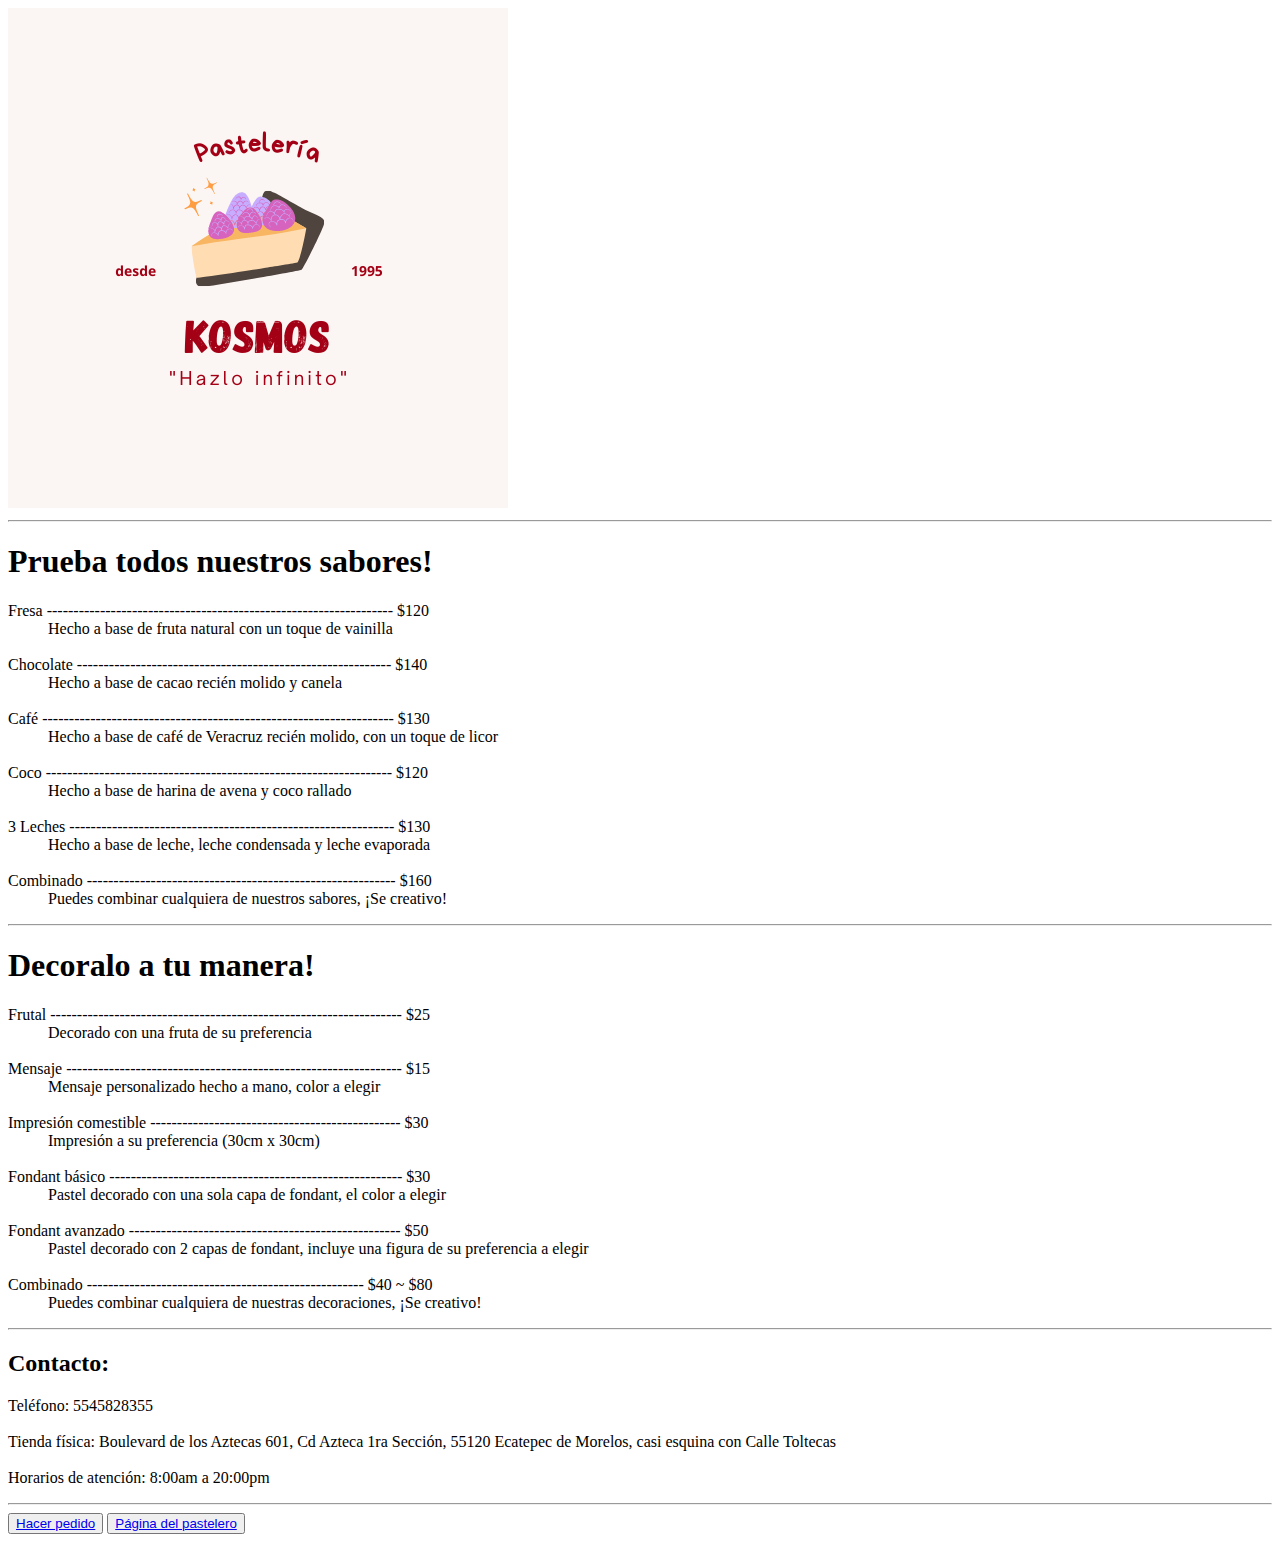
<file: Semana 2 - Primer vuelo/index.html>
<!DOCTYPE html>
<html>
<head>
    <meta charset="UTF-8">
    <title>Pastelería Kosmos</title>
</head>
<body>
    <img src="Logo-pasteleria.png" />
    <hr>
    <h1>Prueba todos nuestros sabores!</h1>
    <dl>
        <dt>Fresa    -----------------------------------------------------------------    $120</dt>
        <dd>Hecho a base de fruta natural con un toque de vainilla</dd>
        <br>
        <dt>Chocolate    -----------------------------------------------------------    $140</dt>
        <dd>Hecho a base de cacao recién molido y canela</dd>
        <br>
        <dt>Café    ------------------------------------------------------------------    $130</dt>
        <dd>Hecho a base de café de Veracruz recién molido, con un toque de licor</dd>
        <br>
        <dt>Coco    -----------------------------------------------------------------    $120</dt>
        <dd>Hecho a base de harina de avena y coco rallado</dd>
        <br>
        <dt>3 Leches    -------------------------------------------------------------    $130</dt>
        <dd>Hecho a base de leche, leche condensada y leche evaporada</dd>
        <br>
        <dt>Combinado    ----------------------------------------------------------    $160</dt>
        <dd>Puedes combinar cualquiera de nuestros sabores, ¡Se creativo!</dd>
    </dl>
    <hr />
    <h1>Decoralo a tu manera!</h1>
    <dl>
        <dt>Frutal    ------------------------------------------------------------------    $25</dt>
        <dd>Decorado con una fruta de su preferencia</dd>
        <br>
        <dt>Mensaje    ---------------------------------------------------------------    $15</dt>
        <dd>Mensaje personalizado hecho a mano, color a elegir</dd>
        <br>
        <dt>Impresión comestible    -----------------------------------------------    $30</dt>
        <dd>Impresión a su preferencia (30cm x 30cm)</dd>
        <br>
        <dt>Fondant básico    -------------------------------------------------------    $30</dt>
        <dd>Pastel decorado con una sola capa de fondant, el color a elegir</dd>
        <br>
        <dt>Fondant avanzado    ---------------------------------------------------    $50</dt>
        <dd>Pastel decorado con 2 capas de fondant, incluye una figura de su preferencia a elegir</dd>
        <br>
        <dt>Combinado    ----------------------------------------------------    $40 ~ $80</dt>
        <dd>Puedes combinar cualquiera de nuestras decoraciones, ¡Se creativo!</dd>
    </dl>
    <hr />
    <h2>Contacto:</h2>
    <p>Teléfono: 5545828355<br><br>
       Tienda física: Boulevard de los Aztecas 601, Cd Azteca 1ra Sección, 55120 Ecatepec de Morelos, casi esquina con Calle Toltecas<br><br>
       Horarios de atención: 8:00am a 20:00pm 
    </p>
    <hr>
    <button><a href="pedido.html">Hacer pedido</a></button>
    <button><a href="inventario.html">Página del pastelero</a></button>
</body>
</html>
</file>
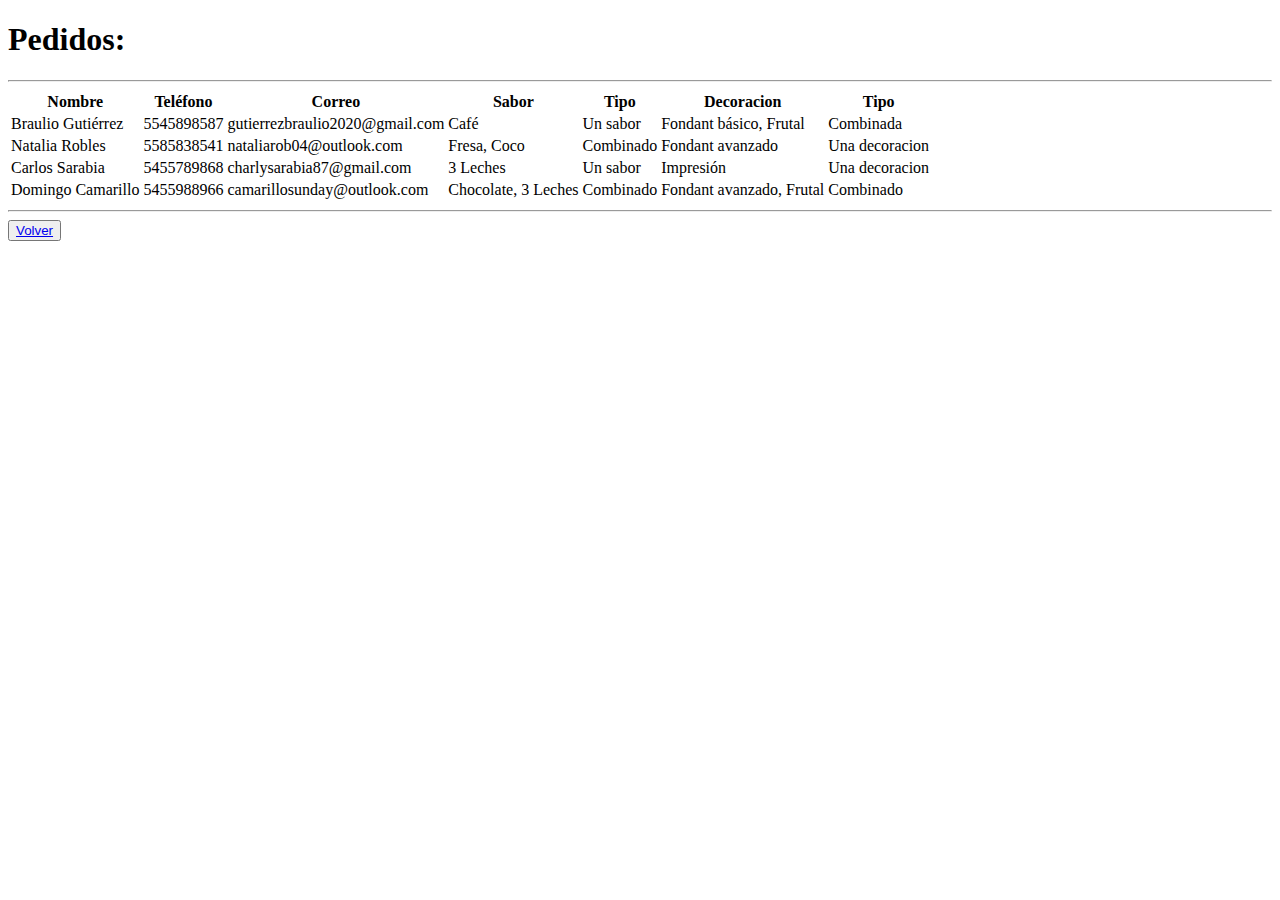
<file: Semana 2 - Primer vuelo/datos-pedido.html>
<!DOCTYPE html>
<html>
<head>
    <meta charset="UTF-8">
    <title>Pedidos del cliente - Pasteleria Kosmos</title>
</head>
<body>    
    <h1>Pedidos:</h1>
    <hr></hr>
    <table>
        <tr>
          <th>Nombre</th>
          <th>Teléfono</th>
          <th>Correo</th>
          <th>Sabor</th>
          <th>Tipo</th>
          <th>Decoracion</th>
          <th>Tipo</th>
        </tr>
        <tr>
          <td>Braulio Gutiérrez</td>
          <td>5545898587</td>
          <td>gutierrezbraulio2020@gmail.com</td>
          <td>Café</td>
          <td>Un sabor</td>
          <td>Fondant básico, Frutal</td>
          <td>Combinada</td>
        </tr>
        <tr>
          <td>Natalia Robles</td>
          <td>5585838541</td>
          <td>nataliarob04@outlook.com</td>
          <td>Fresa, Coco</td>
          <td>Combinado</td>
          <td>Fondant avanzado</td>
          <td>Una decoracion</td>
        </tr>
        <tr>
          <td>Carlos Sarabia</td>
          <td>5455789868</td>
          <td>charlysarabia87@gmail.com</td>
          <td>3 Leches</td>
          <td>Un sabor</td>
          <td>Impresión</td>
          <td>Una decoracion</td>
        </tr>
        <tr>
            <td>Domingo Camarillo</td>
            <td>5455988966</td>
            <td>camarillosunday@outlook.com</td>
            <td>Chocolate, 3 Leches</td>
            <td>Combinado</td>
            <td>Fondant avanzado, Frutal</td>
            <td>Combinado</td>
        </tr>
      </table>
      <hr>
    <button><a href="inventario.html">Volver</a></button>
</body>   
</html>
</file>
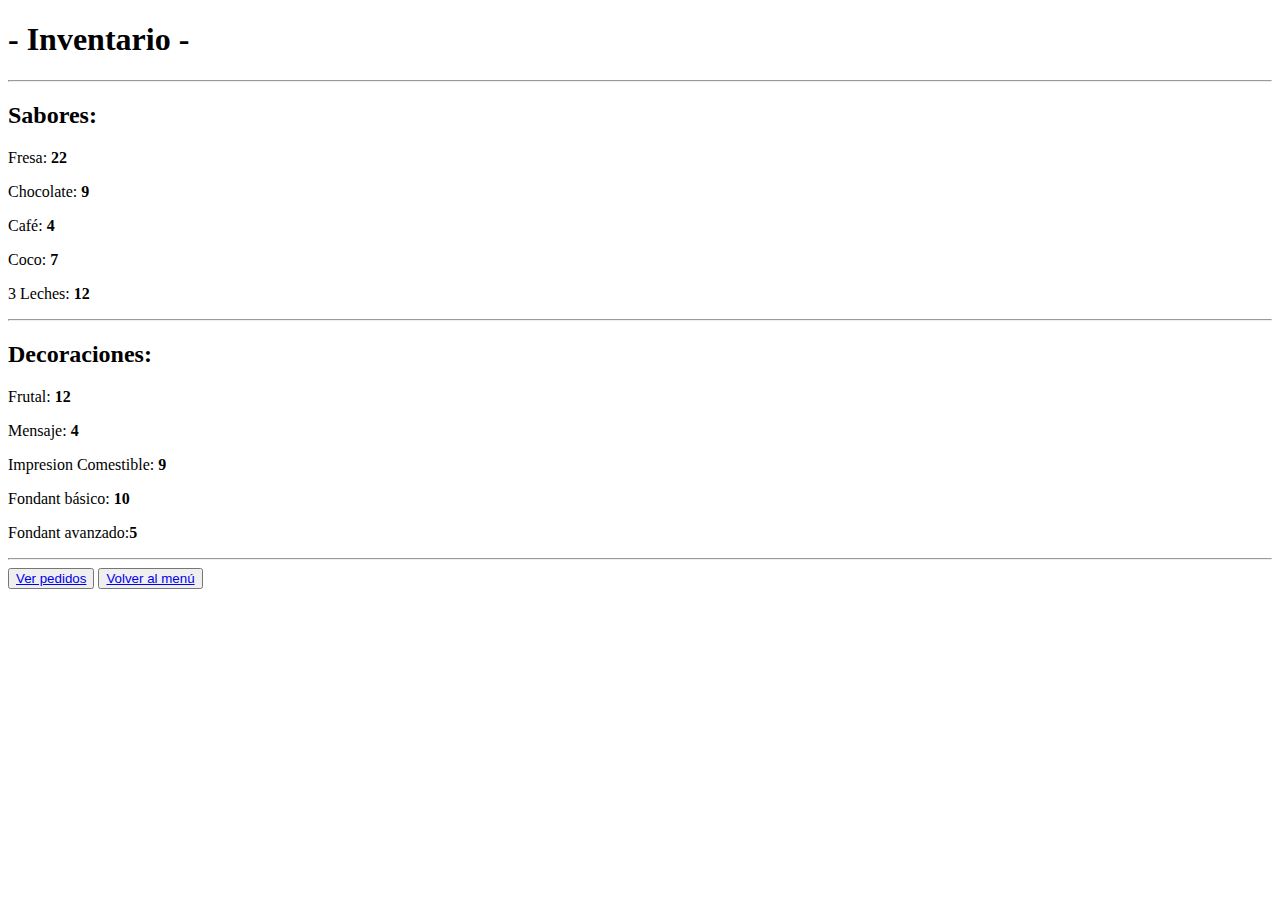
<file: Semana 2 - Primer vuelo/inventario.html>
<!DOCTYPE html>
<html>
<head>
    <meta charset="UTF-8">
    <title>Inventario Pastelería Kosmos</title>
</head>
<body>
    <h1>- Inventario -</h1>
    <hr />
    <h2>Sabores:</h2>
      <p id="inventario-fresa">Fresa: <b>22</b></p>
      <p id="inventario-chocolate">Chocolate: <b>9</b></p>
      <p id="inventario-cafe">Café: <b>4</b></p>
      <p id="inventario-coco">Coco: <b>7</b></p>
      <p id="inventario-3leches">3 Leches: <b>12</b></p>
    <hr />
    <h2>Decoraciones:</h2>
      <p id="inventario-frutal">Frutal: <b>12</b></p>
      <p id="inventario-mensaje">Mensaje: <b>4</b></p>
      <p id="inventario-impresionC">Impresion Comestible: <b>9</b></p>
      <p id="inventario-fondantBa">Fondant básico: <b>10</b></p>
      <p id="inventario-fondantAv">Fondant avanzado:<b>5</b></p>
    <hr />
    <button><a href="datos-pedido.html">Ver pedidos</a></button>
    <button><a href="index.html">Volver al menú</a></button>
</body>    
</html>
</file>
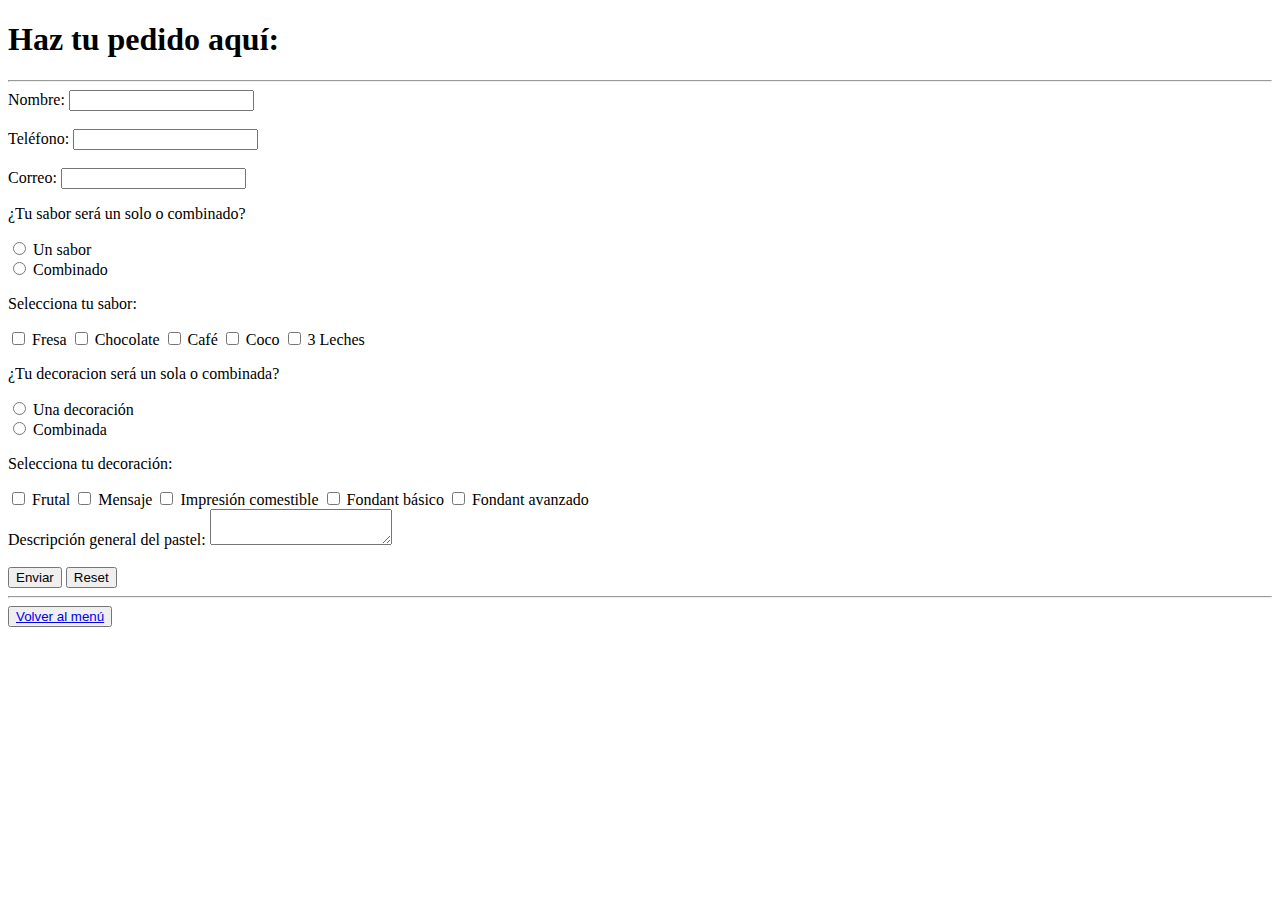
<file: Semana 2 - Primer vuelo/pedido.html>
<!DOCTYPE html>
<html>
<head>
    <meta charset="UTF-8">
    <title>Formulario - Pastelería Kosmos</title>
</head>
<body>
        <form>
            <h1>Haz tu pedido aquí:</h1>
            <hr>
                <label for="nombre-1">Nombre:</label>
                <input type="text" id="nombre-1" autocomplete="off">
            <br /> <br />
                <label for="tel-1">Teléfono:</label>
                <input type="tel" id="tel-1" autocomplete="off" maxlength="10">
            <br /> <br />
                <label for="email-1">Correo:</label>
                <input type="email" id="email-1" autocomplete="off">
            <br /> 
            <p>¿Tu sabor será un solo o combinado?</p>
                <input type="radio" name="opcion-sabor" id="sabor-solo"/>
                <label for="sabor-solo">Un sabor</label> 
                <br>
                <input type="radio" name="opcion-sabor" id="sabor-combinado"/>
                <label for="sabor-combinado">Combinado</label> 
            <br /> 
            <p>Selecciona tu sabor:</p>
                <input type="checkbox" value="sabor-1"/>
                <label for="sabor-1">Fresa</label>
                <input type="checkbox" value="sabor-2"/>
                <label for="sabor-2">Chocolate</label>
                <input type="checkbox" value="sabor-3"/>
                <label for="sabor-3">Café</label>
                <input type="checkbox" value="sabor-4"/>
                <label for="sabor-4">Coco</label>
                <input type="checkbox" value="sabor-5"/>
                <label for="sabor-5">3 Leches</label>
            <p>¿Tu decoracion será un sola o combinada?</p>
                <input type="radio" name="opcion-decorado" id="decoracion-solo"/>
                <label for="decoracion-solo">Una decoración</label> 
                <br>
                <input type="radio" name="opcion-decorado" id="decoracion-combinado"/>
                <label for="decoracion-combinado">Combinada</label> 
            <br /> 
            <p>Selecciona tu decoración:</p>
                <input type="checkbox" value="decoracion-1"/>
                <label for="decoracion-1">Frutal</label>
                <input type="checkbox" value="decoracion-2"/>
                <label for="decoracion-2">Mensaje</label>
                <input type="checkbox" value="decoracion-3"/>
                <label for="decoracion-3">Impresión comestible</label>
                <input type="checkbox" value="decoracion-4"/>
                <label for="decoracion-4">Fondant básico</label>
                <input type="checkbox" value="decoracion-5"/>
                <label for="decoracion-5">Fondant avanzado</label>
            <br>
                <label for="desc-1">Descripción general del pastel:</label>
                <textarea id="desc-1" autocomplete="off"></textarea>
            <br /> <br />
                <input type="submit" value="Enviar" />
                <input type="reset"/>
        </form>
    <hr>
    <button><a href="index.html">Volver al menú</a></button>
</body>
</html>
</file>
